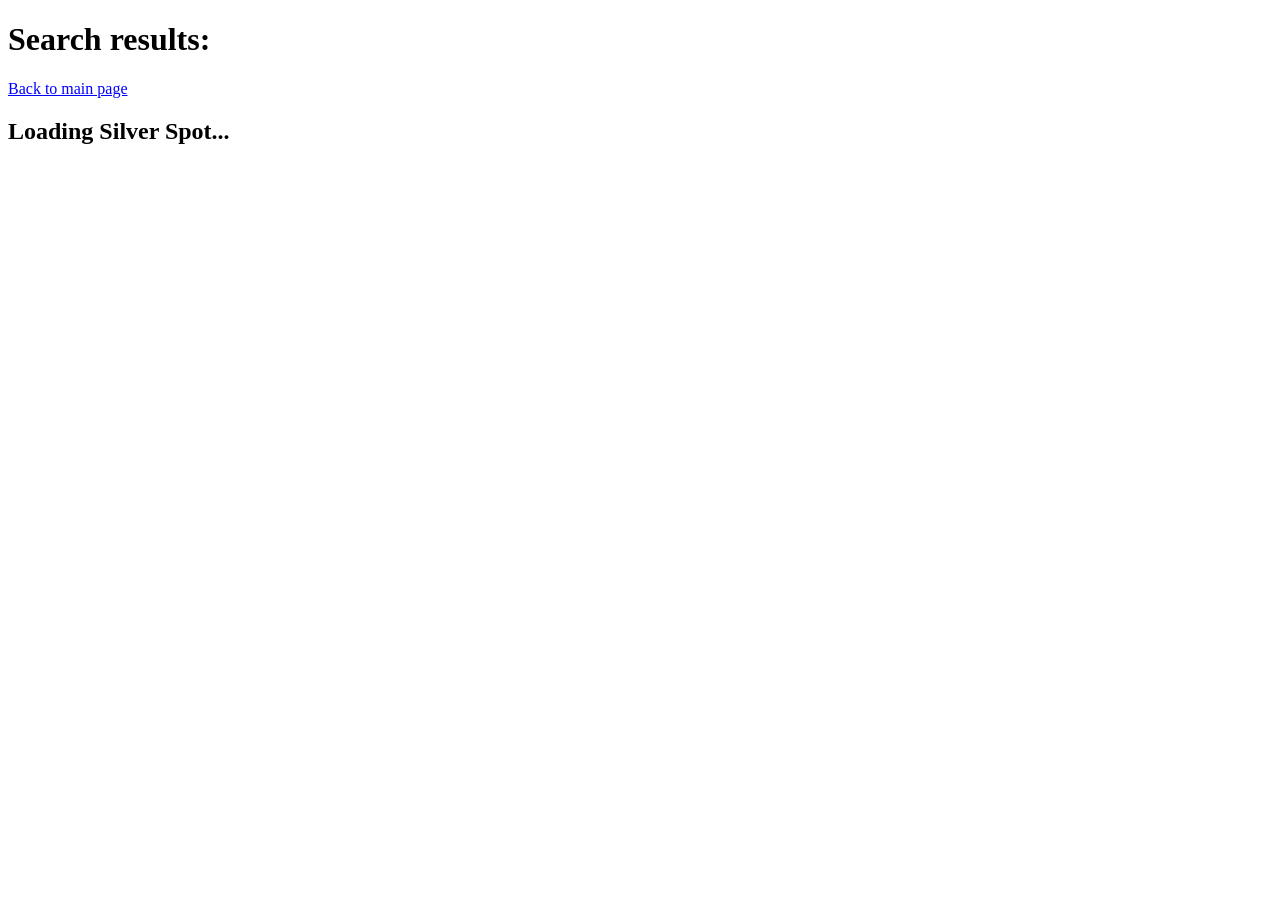
<file: search/index.html>
<!DOCTYPE html>
<html>
    <head>
        <meta charset="UTF-8">
        <meta name="viewport" content="width=device-width, initial-scale=1.0">
        <title>Silver and gold coin values</title>
        <base href="https://cosmiccat14.github.io/commodity-values/">
        <link rel="stylesheet" href="style.css">
    </head>
    <body>
        <div id="header">
            <h1>Search results:</h1>
            <a href="/">Back to main page</a>
        </div>
        <div id="result">
        <h2>Loading Silver Spot...</h2>
        </div>
        <script>
            let svspot;
            let update = true;
            let timer = 0;
            let timerInterval = 0;
            let mobile = window.innerWidth > 425;
            function connect() {
                
            //connect to API
            fetch('https://api.gold-api.com/price/XAG')
            .then(response => {
                if (!response.ok) {
                    console.log(`HTTP error! status: ${response.status}`);
                }
                // Check if response has content
                return response.text(); // Get as text first
                })
            .then(text => {
            if (!text) {
            console.error('Empty response received');
            return;
            }
            data = JSON.parse(text); // Parse manually
            manage(data);
            })
            .catch(error => console.error('Fetch error:', error));
            function manage(d) {
                svspot = d;
            }
            fetch('https://api.gold-api.com/price/XAU')
            .then(response => {
                if (!response.ok) {
                    console.log(`HTTP error! status: ${response.status}`);
                }
                // Check if response has content
                return response.text(); // Get as text first
                })
            .then(text => {
            if (!text) {
            console.error('Empty response received');
            return;
            }
            gold = JSON.parse(text); // Parse manually
            manageGold(gold);
            })
            .catch(error => console.error('Fetch error:', error));
        }
            function manageGold(d) {
                gold = d;
                //stop timer if any
                if (timerInterval != 0){
                    clearInterval(timerInterval);
                    timerInterval = 0;
                }
                //start timer
                timer = 0;
                timerInterval =  setInterval(()=>timer++, 1000)
            }
            connect();
            //search database.json after delay...
            setTimeout(() => {
            fetch('https://cosmiccat14.github.io/commodity-values/database.json')
            .then(response => {
                if (!response.ok) {
                    console.log(`HTTP error! status: ${response.status}`);
                }
                // Check if response has content
                return response.text(); // Get as text first
                })
            .then(text => {
            if (!text) {
            console.error('Empty response received');
            return;
            }
            let data = JSON.parse(text); // Parse manually

            //handle data
            let siftedData = [];
            if (location.href.split('denom=')[1].split('&')[0] != "none"){ //if denomination query supplied
                let denom = location.href.split('denom=')[1].split('&')[0];
                data.forEach(element => {
                    if (element.denom == denom){
                        siftedData.push(element);
                    }
                });
                if (location.href.split('year=')[1]){ //if year also supplied
                    let dblsfteddata = [];
                    let year = location.href.split('year=')[1];
                    siftedData.forEach(element => {
                        if (year >= element.yearStart && year <= element.yearEnd){
                            dblsfteddata.push(element);
                        }
                    });
                    siftedData = dblsfteddata;
                }
            }else{//if year ONLY is supplied
                let year = location.href.split('year=')[1];
                data.forEach(element => {
                    if (year >= element.yearStart && year <= element.yearEnd){
                        siftedData.push(element);
                    }
                });
            }
            //display sifted data:
            let out = document.getElementById('result')
            out.innerHTML = "";
            siftedData.forEach((value)=>{
                let p = document.createElement('p');
                p.innerHTML = `A ${value.name} issued between ${value.yearStart} and ${value.yearEnd}, which contains ${value.svcontent} ounces of silver, is worth $${value.svcontent * svspot.price}.`;
                out.appendChild(p)
            })
            })
            .catch(error => console.error('Fetch error:', error));
            }, 1000);
        </script>
    </body>
</html>
</file>
<file: style.css>
.highlight{
                background-color: blue;
            }
            .hidden{
                display: none;
            }
            .darkmode{
                background-color: black;
                color: white;
                button{
                    background-color: #000;
                    color: #ffffff;
                    border-color: white;
                }
            }
            .toggle-switch {
                position: relative;
                display: inline-block;
                width: 50px;
                height: 24px;
            }

            .toggle-switch input {
                opacity: 0;
                width: 0;
                height: 0;
            }

            .slider {
                position: absolute;
                cursor: pointer;
                background-color: #ccc;
                border-radius: 24px;
                width: 100%;
                height: 100%;
                transition: background-color 0.3s;
            }

            .slider::before {
                content: "";
                position: absolute;
                height: 20px;
                width: 20px;
                left: 4px;
                bottom: 2px;
                background-color: white;
                border-radius: 50%;
                transition: transform 0.3s;
            }

                    /* On state */
                .toggle-switch input:checked + .slider {
                    background-color: #4caf50;
                }

                .toggle-switch input:checked + .slider::before {
                    transform: translateX(26px);
                }
                a:link{
                    color: blue;
                }
                a:visited{
                    color: blue;
                }
                a:hover{
                    color: lightblue;
                }
</file>
